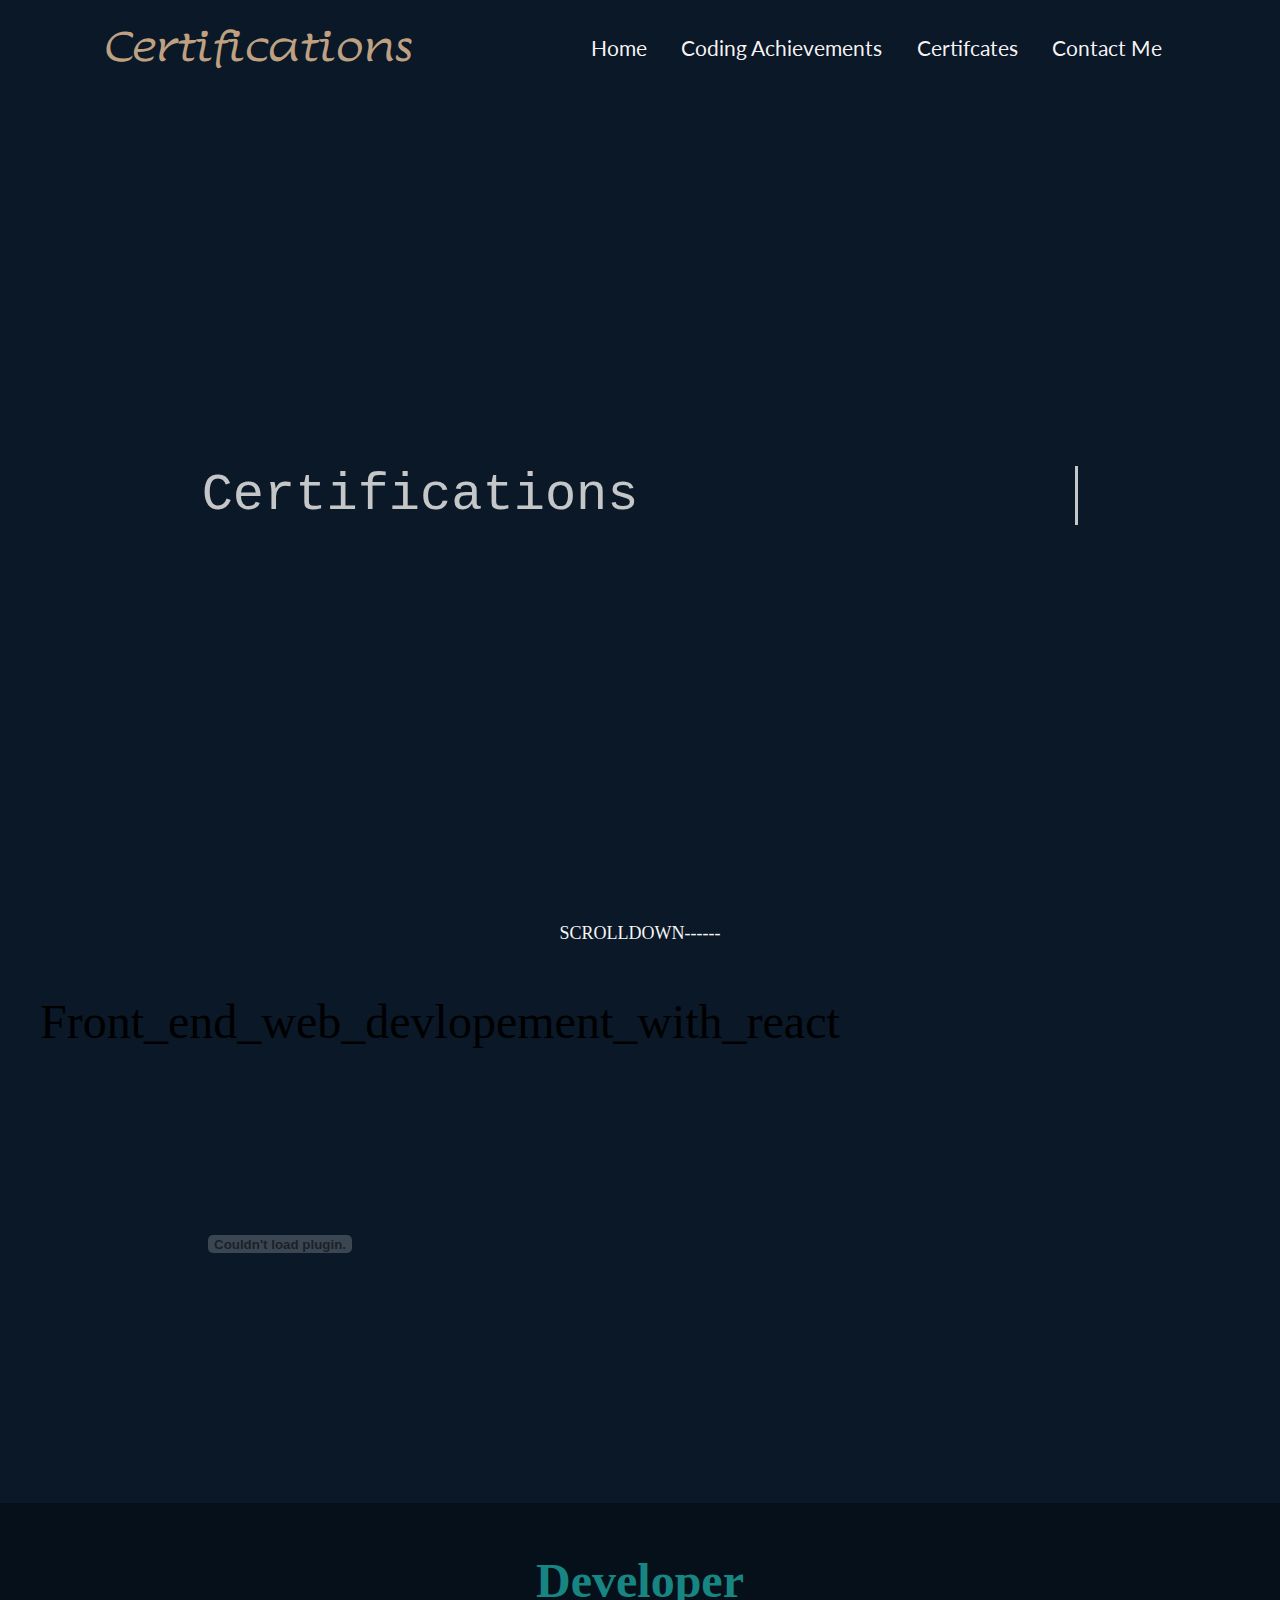
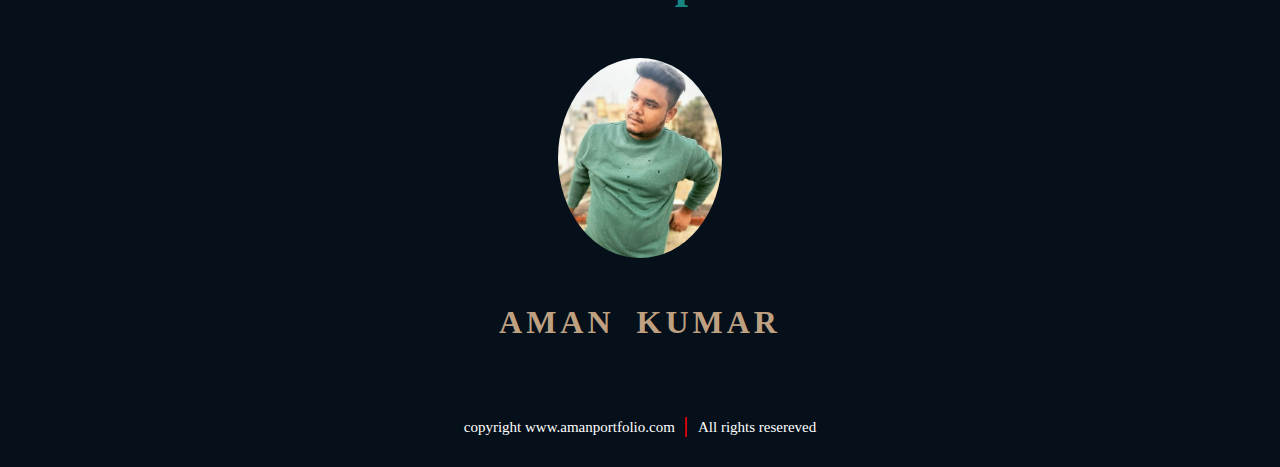
<file: certificates.html>
<!DOCTYPE html>
<html lang="en">
<head>
    <meta charset="UTF-8">
    <meta name="viewport" content="width=device-width, initial-scale=1.0">
    <title>Portflio | Certificates</title>
    <link rel="stylesheet" href="style/style.css" />
    <link rel="preconnect" href="https://fonts.googleapis.com">
    <link rel="preconnect" href="https://fonts.gstatic.com" crossorigin>
    <link href="https://fonts.googleapis.com/css2?family=Lato:wght@700&display=swap" rel="stylesheet">
    <link rel="preconnect" href="https://fonts.googleapis.com">
    <link rel="preconnect" href="https://fonts.gstatic.com" crossorigin>
    <link href="https://fonts.googleapis.com/css2?family=Lato:ital,wght@0,700;1,300&display=swap" rel="stylesheet">
    <link rel="preconnect" href="https://fonts.googleapis.com">
    <link rel="preconnect" href="https://fonts.gstatic.com" crossorigin>
    <link href="https://fonts.googleapis.com/css2?family=Lato:ital,wght@0,700;1,300&family=Lumanosimo&display=swap" rel="stylesheet">
    <link rel="preconnect" href="https://fonts.googleapis.com">
    <link rel="preconnect" href="https://fonts.gstatic.com" crossorigin>
    <link href="https://fonts.googleapis.com/css2?family=Lato:ital,wght@0,700;1,300&family=Lumanosimo&display=swap" rel="stylesheet">
</head>
<body>
    <nav>
        <div class="left">

            Certifications
        </div>

        <div class="right">
            <a class="menu-btn" href="index.html">Home</a>
            <a class="menu-btn" href="codingachievement.html">Coding Achievements </a>
            <a class="menu-btn" href="certificates.html">Certifcates</a>
            <a class="menu-btn" href="contactus.html">Contact Me</a>
      </div>
    </nav>
    <header>
        <div class="wrapper">
          <div class="typing">
            Certifications
          </div>
        </div>
        <div>
          <p class="scrolldown">SCROLLDOWN------</p>
        </div>
      </header>
    <main>
        <section>
            <div class="title-certification">
                
                Front_end_web_devlopement_with_react

            </div>
            <div class="pdf-frontend">

                <embed src="./media/certification/Front_end_web_developement_with_react.pdf" >

            </div>
        </section>

    </main>
    <footer>
      <div class="footertitle">
        <h2>Developer</h2>
      </div>

      <img class="imgaman" src="aman.jpg" />

      <div class="name">
        <h4>Aman Kumar</h4>
      </div>

      <div class="our-hanle">
        <a class="facebook" href="#"
          ><i  class="fa-brands fa-square-facebook"></i>
        </a>
        <a class="linkedin" href="#"
          ><i class="fa-brands fa-linkedin"></i>
        </a>
        <a class="instagram" href="#"
          ><i class="fa-brands fa-instagram"></i>
        </a>
        <div class="rightsreserved">
            copyright
            <i class="fa-regular fa-copyright"></i>
             www.amanportfolio.com <span> | </span> All rights resereved
        </div>
      </div>
    </footer>
</body>
</html>
</file>
<file: style/style.css>
body {
    margin: 0;
    background-color: #0A1828;
}


nav {
   
    display: flex;
    justify-content: space-around;
    align-items: center;
    overflow: hidden;
    background-color:#0A1828;
    padding: 20px;
    background-attachment: fixed;
    font-family: 'Lato', sans-serif;
    
    
}

nav .left {
    font-size: 2.5rem;
    font-family: 'Lato', sans-serif;
    font-family: 'Lumanosimo', cursive;
    color: #BFA181;
    
}
nav .right a {
   
    
    color: rgba(254, 250, 250, 0.968);  
    text-align: center;
    justify-content: space-around;
    text-decoration: none;
    padding: 10px;
    margin: 5px;
    transition: 0.3s;
    font-size: 1.3rem;
    
    
}

nav .menu-btn:hover {
    
    
    color:#178582;
    /* background-color: #104a48; */
    border-radius: 35%;
    
    

}

header {

    background-attachment: fixed;
    background-color: #0A1828;

}
.wrapper {
    height: 800px;
    display: grid;
    place-items: center;
   
    

}

.typing{

    width: 28ch;
    animation: typing 5s , blink .12s step-end
    infinite alternate;
    white-space: nowrap;
    overflow: hidden;
    border-right: 3px solid;
    font-family: monospace;
    font-size: 4em;
    color: #C5C6C7;
}


.scrolldown {
    
    text-align: center;
    color: whitesmoke;
    font-size: large;
    padding: 10px;

}

.sectionFirst {

    display: flex;
    justify-content: space-around;
    padding: 20px
    
}

.firstSectionLeft {

    justify-content: space-around;
    font-size: 2.5rem;
    margin-top: 200px;
    color: white;

}

.firstSectionRight {

    margin-top: 200px;
   
    
}


.name1 {

    color: #178582;
    font-family: 'Lato', sans-serif;
    font-family: 'Lumanosimo', cursive;
    font-size: 3.5rem;
    

}
#element {
    color: #BFA181;
    font-size: 3.2rem;
}


hr {

    
    border: 0px;
    background-color: black;
    padding: 1px;
    margin: 50px;
   
}

.sectionSecond {

    margin: 50px 5%;
    width: 56vw;

}

h1 {

    font-size: 3rem;
    margin: 100px;
    color: #e1dfba;

}

h6 {

    margin: 95px;
    border: 0px;
    margin-top: -100px;
    color: #178582;
}

.horizontalline {

    width: 500px;
    height: 2px;
    background-color: black;
    margin: 150px;
    margin-top: 2px;
    display: flex;


}

.verticalline {

    height: 100px;
    width: 1px;
    background-color: black;
    margin: 0 80px;

}

.html i{
    font-size: 50px;
    position: relative;
    top: 110px;
    right: 17px;
}

.html i:hover {

    color: rgb(0, 0, 255);
    

}

.css i{

    font-size: 50px;
    position: relative;
    top: 95px;
    right: 17px;
}

.css i:hover{

    color: #e8551f;
}

.javascript i{

    font-size: 50px;
    position: relative;
    top: 95px;
    right: 20px;
}

.javascript i:hover {

    color: yellow;
}

.java i{

    font-size: 50px;
    position: relative;
    top: 95px;
    right: 20px;

}

.java i:hover{

    color: #0e28eb;
    
}
.nodejs i{

    font-size: 50px;
    position: relative;
    top: 95px;
    right: 20px;


}

.nodejs i:hover{

    color: rgb(5, 74, 5)
}

.react i{

    font-size: 50px;
    position: relative;
    top: 95px;
    right: 20px;

}

.react i:hover {

    color: #091467;
}

footer{

    background-color: #06101a;
    color: white;
    text-align: center;
    position: relative;
    top: 100px;
    

}
.footertitle {

    text-align: center;
    padding: 10px;
    font-size: 2em;
    color:#178582;

}

.imgaman {
    
    justify-content: center;
    height: 200px;
    border-radius: 50%;   

}
.name {

    font-size: 2em;
    font-weight: 900;
    letter-spacing: 4px;
    word-spacing: 10px;
    text-transform: uppercase;
    margin: 20px;
    color:#BFA181;

}


.our-handle {

    display: flex;
    justify-content: center;

    

}

.facebook {

    text-decoration: none;
    padding: 0px;
    border: 0px;
    margin: 0px;
    font-size: 50px;
    color: #178582;
    
}

.facebook:hover {

    color: #050e4b;
    
}


.instagram {

    text-decoration: none;
    padding: 0px;
    margin: 0px;
    border: 0px;
    font-size: 50px;
    color:#178582;
}

.instagram:hover  {

    color: rgb(222, 23, 56);
   
    
}

.linkedin {

    text-decoration: none;
    padding: 0px;
    margin: 0px;
    border: 0px;
    font-size: 50px;
    color: #178582;
    
}

.linkedin:hover {

    color:#0e28eb;
   

}


.title-code{

    margin: 40px;
    padding: 10px;
    text-align: center;
    justify-content: left;
    font-size: 5em;
    display: flex;

}
.imghackerrank {

    height: 60px;
    padding: 10px;

}

.container-code {

    display: grid;
    grid-template-columns: 1fr 1fr 1fr;

}
.items-code {

    text-align: center;
    border: 3px;
    border-radius: 3px;
    padding: 5px;

}
.rightsreserved {

    color: white;
    padding: 30px;
    font-size: 15px;

    

}
.rightsreserved i{
    color: red;
}
.rightsreserved span{
    color: red;
    font-weight: bolder;
    font-size: 20px;
}

.clanguage img {

    height: 70px;
    position: relative;
    top: 100px;
    right: 63px;
    
}

.java img {

    height: 70px;
    position: relative;
    top: 100px;
    right: 30px;

}
 
.sql img {

    height: 80px;
    position: relative;
    top: 97px;
    right: 39px;
    

}

.python img {

    height: 80px;
    position: relative;
    top: 96px;
    right: 39px;


}

.title-certification {

    padding: 10px;
    margin: 30px;
    font-size: 3rem;
    
}

.pdf-frontend embed {


    padding: 30px;
    margin: 10px;
    margin-left: 100px;
    height: 230px;
    width: 300px


}

.section-one {

    margin: 70px;
    padding: 10px;
    display: flex;
    justify-content: space-around;

}
.about {

    font-size: 2rem;
    padding: 80px;
}

.about span {

    font-size: 4rem;
    color: #178582;
}

.image img{

    height: 500px;
    border-radius: 200px;
    border: 10px;
    border-color: black;
}

.section-two {

    margin-top: -150px;
    margin-left: 180px;
}

.resume .btn {

    border: 10px;
    height: 50px;
    width: 100px;
    border-color: black;
    background-color: #080808;
    color: #e1dfba;

}

.last {

    background-color: black ;

}

.hello {

    font-size: 60px;
    color: #e1dfba;
    margin-left: -400px;
}

.row {

    display: flex;
    padding: 0px 50px;
    justify-content: space-around;
    flex-wrap: wrap;
}

.contact-left{
    flex-basis: 30%;
}
.contact-right{
    flex-basis: 60%;
}

.contacts {

    margin-left: -100px;
}

.contact-left p i{

    margin-left: -400px;
    color:rgb(65, 91, 138);
    font-size:20px;
}
.social-media{
    margin-top: 10px;
    margin-left: -500px;
}
.social-media a{
    text-decoration: none;
    color: rgb(61, 194, 190);
    font-size: 20px;
    margin-left: 10px;
    margin-right: 5px;
    display: inline-block;
    transition: color 0.3s ,transform 0.4s;
}
.social-media a:hover{
    color: rgb(12, 23, 146);
    transform: translateY(-4px);
}
.cv{
    text-decoration: none;
    display:block;
    /* margin-top: 10px; */
    margin: 10px;
    margin-left: -130px;
    border: 1px solid goldenrod;
    width: fit-content;
    padding:10px 5px;
    color: #ffffff;
    border-radius: 5px;
    transition: 0.6s;
}
.cv:hover{
    background: #5a5252;
}
/* .cv.sub{
    color: #ffffff;
    background-color: rgb(0, 0, 0);
    transform: scale(1.1);
} */
.contact-right form{
    width: 100%;
    /* display: block; */
}

.copyright {

    color: aliceblue;
    justify-content: center;
    margin-left: -200px;

}

.copyright i,span {

    padding: 5px;
    margin-bottom: 10px;
}
form input,form textarea{
    width: 100%;
    border: none;
    outline: none;
    background: rgb(49, 48, 48);
    padding: 10px;
    margin: 10px 0px 10px 6px;
    color: #070707;
    font-size: 18px;
    border-radius: 5px;
}
form .sub{
    /* margin:10px; */
    padding:10px 50px;
    cursor: pointer;
    margin-top: 10px;
    margin-left: 10px;
    justify-content: center;
    background: #dd4242;
}

@keyframes typing {
    from {
        width : 0
        
    }
}

@keyframes blink {
    
    50% {

        border-color: #9D8D8F;
        
    }
}

@media screen and (max-width: 1087px) {
    header {

        flex-direction: column;
        flex-wrap: wrap;
        
    }
    .typing {

        font-size: 20px;
    }
    
}
@media screen and (max-width: 1087px) {


    nav{

        flex-direction: column;
        justify-content: center;
        text-align: center;
        font-size: 10px;
        padding: 10px;
        
    }
    nav .right {

        margin: 10px;
    }
   

    .sectionFirst {

        
        flex-direction: row-reverse;
        flex-wrap: wrap;
        padding: 100px;


    }
    
    .firstSectionLeft {

        font-size: 2rem;
    }

    .firstSectionLeft #element {

        font-size: 1.6rem;
    }

    .imagess{
        height: 300px;
        width:400px;
        
    }
    

    .horizontalline {

        flex-direction: column;
        width: 200px;
        margin-left: 5px;
        
    
    }

    .verticalline {

        height: unset;
        padding: 1px;
        
    }

    .verticalline i {

        position : relative;
        left: 40px;
        top: 30px;
        padding: 10px;
        
    }
    footer {
        margin-top: 400px;
    }

    .section-one {

        flex-direction: row-reverse;
        flex-wrap: wrap;

    }

    .resume .btn { 

        margin-top: 100px;
    }




}
</file>
